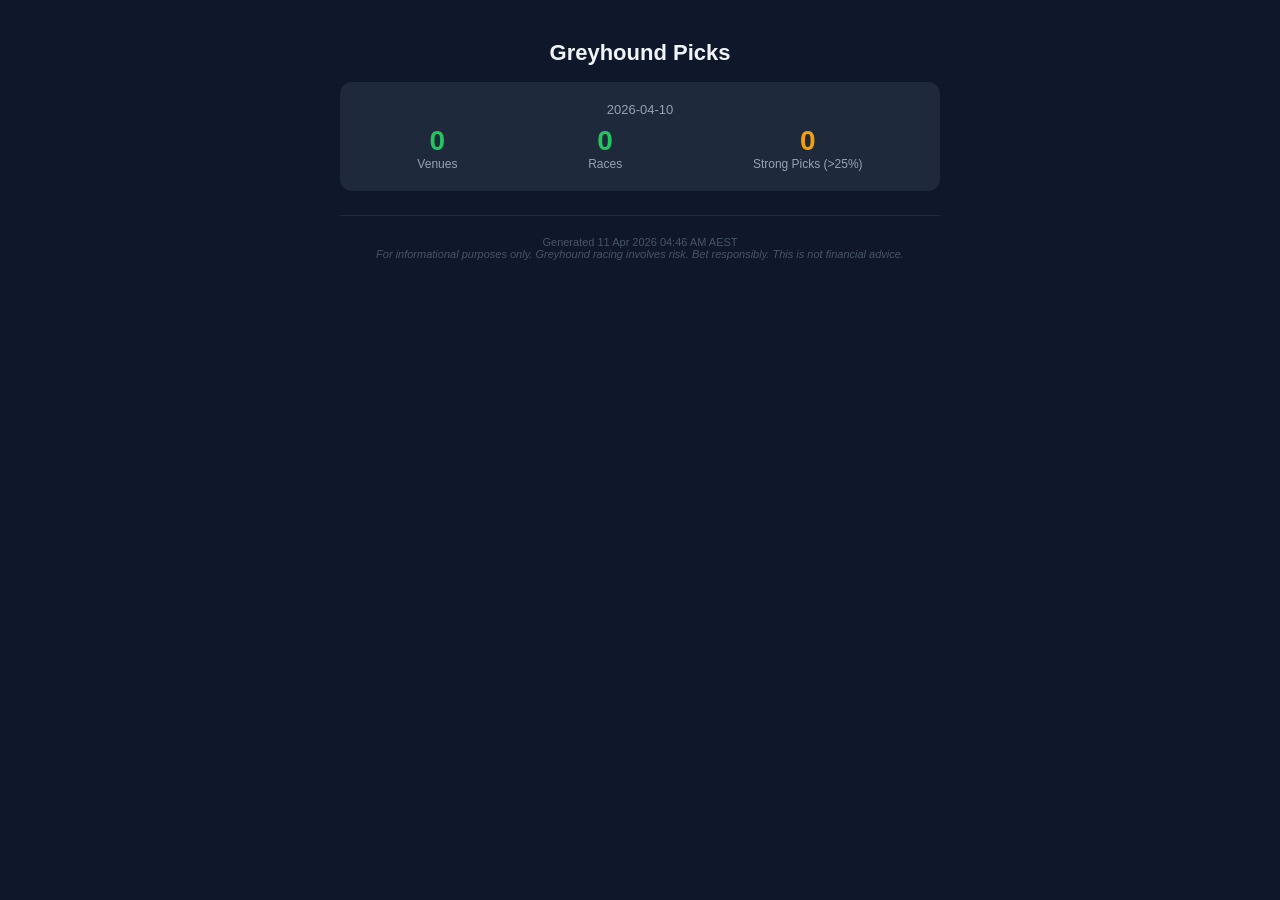
<file: outputs/report_2026-04-10_0446.html>
<!DOCTYPE html>
<html lang="en">
<head>
  <meta charset="UTF-8">
  <meta name="viewport" content="width=device-width, initial-scale=1.0">
  <title>Greyhound Picks — 2026-04-10</title>
</head>
<body style="margin:0;padding:0;background:#0f172a;font-family:-apple-system,
  BlinkMacSystemFont,'Segoe UI',Roboto,sans-serif;">
  <div style="max-width:600px;margin:0 auto;padding:16px;">
    <!-- Header -->
    <div style="text-align:center;padding:24px 0 16px;">
      <h1 style="color:#f1f5f9;font-size:22px;margin:0;">
        Greyhound Picks
      </h1>
    </div>
    <!-- Summary -->
    <div style="background:#1e293b;border-radius:12px;padding:20px;margin-bottom:24px;text-align:center;"><div style="color:#94a3b8;font-size:13px;margin-bottom:8px;">2026-04-10</div><div style="display:flex;justify-content:space-around;flex-wrap:wrap;gap:16px;"><div><div style="color:#22c55e;font-size:28px;font-weight:700;">0</div><div style="color:#94a3b8;font-size:12px;">Venues</div></div><div><div style="color:#22c55e;font-size:28px;font-weight:700;">0</div><div style="color:#94a3b8;font-size:12px;">Races</div></div><div><div style="color:#f59e0b;font-size:28px;font-weight:700;">0</div><div style="color:#94a3b8;font-size:12px;">Strong Picks (&gt;25%)</div></div></div></div>
    <!-- Venues -->

    <!-- Footer -->
    <div style="text-align:center;color:#475569;font-size:11px;padding:20px;border-top:1px solid #1e293b;margin-top:24px;">Generated 11 Apr 2026 04:46 AM AEST<br><em>For informational purposes only. Greyhound racing involves risk. Bet responsibly. This is not financial advice.</em></div>
  </div>
</body>
</html>
</file>
